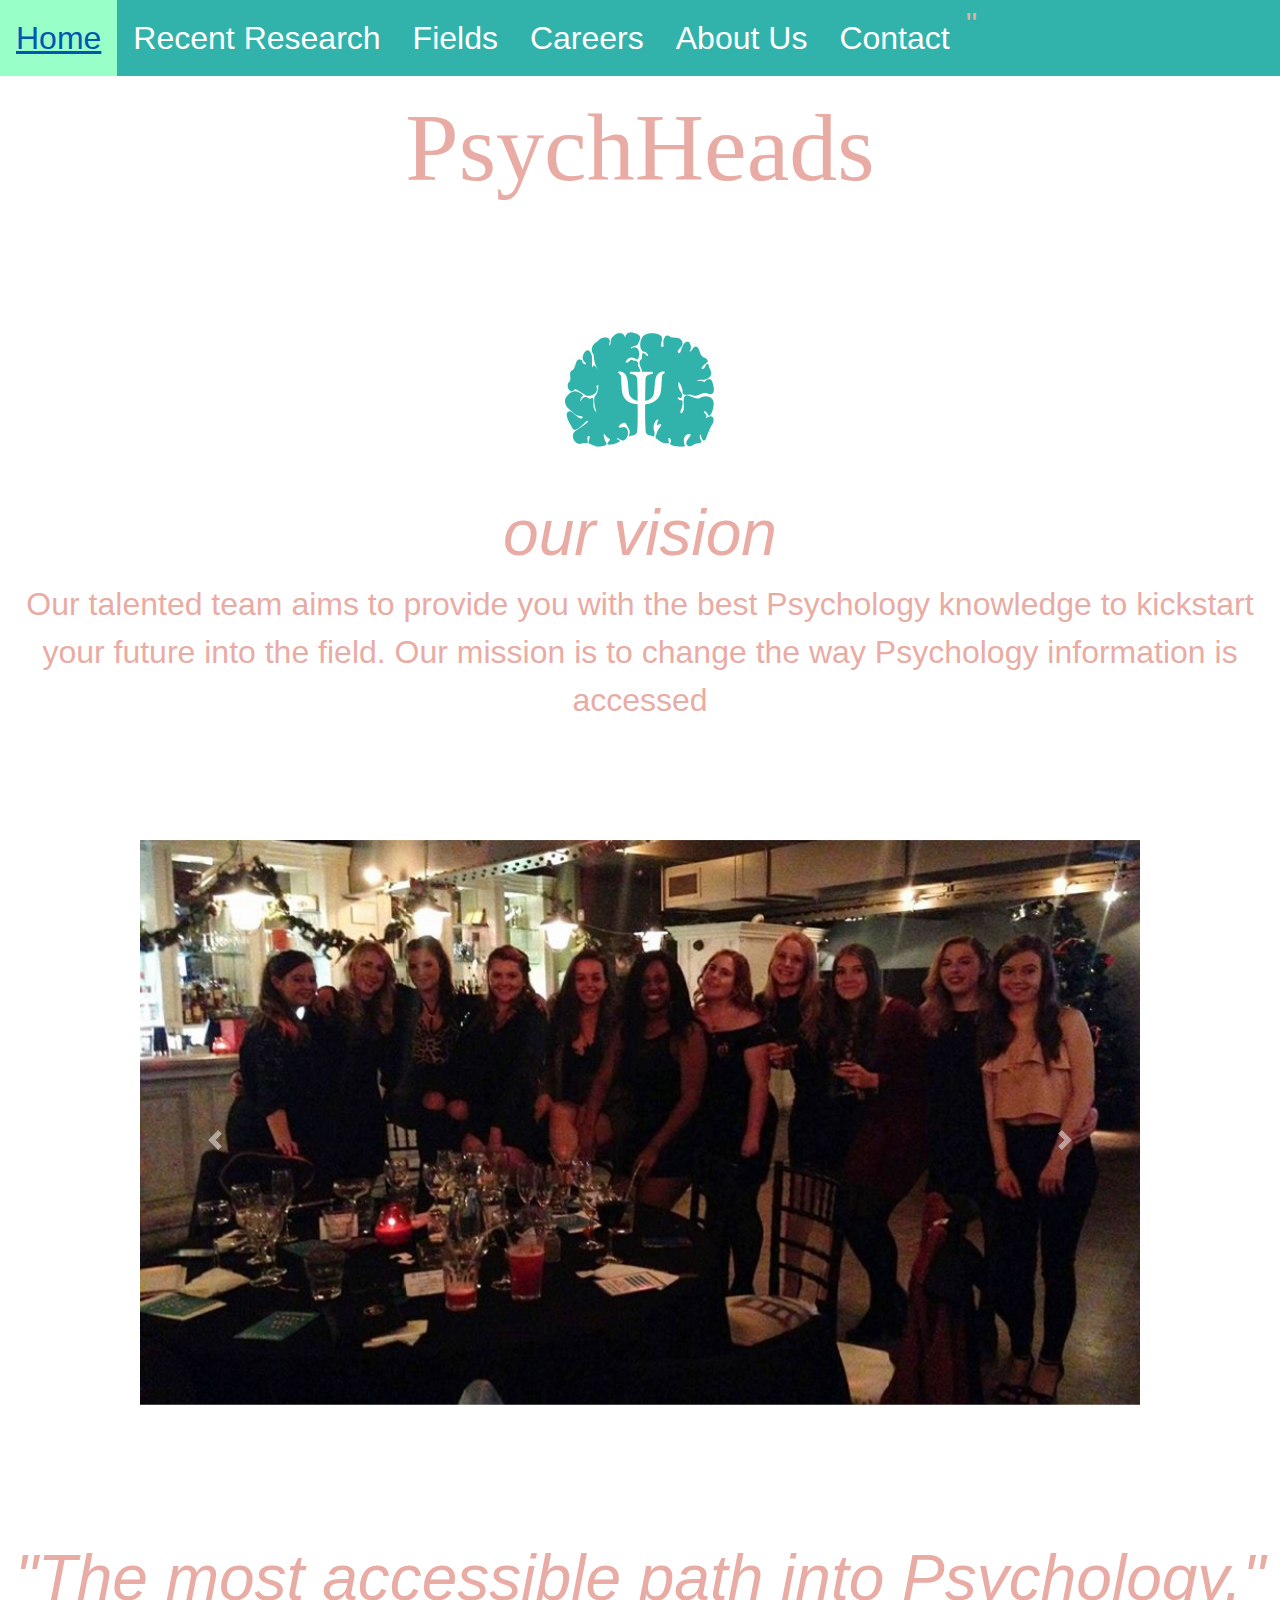
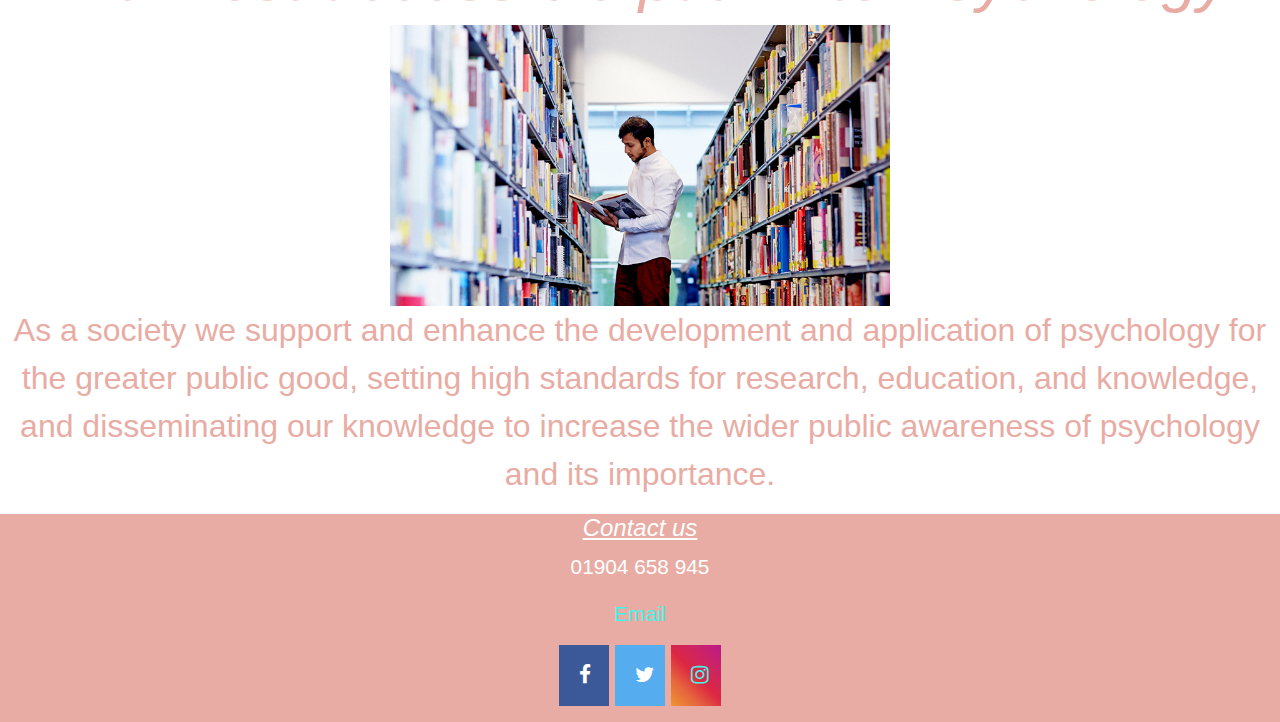
<file: about_us.html>
<!DOCTYPE html>
  <html>
    <head>
      <title> About Us </title>

      <script src="http://code.jquery.com/jquery-3.2.1.min.js"></script>
      <script src="https://cdnjs.cloudflare.com/ajax/libs/jquery/3.3.1/jquery.js"></script>
      <link rel="stylesheet" href="https://stackpath.bootstrapcdn.com/bootstrap/4.3.1/css/bootstrap.min.css" integrity="sha384-ggOyR0iXCbMQv3Xipma34MD+dH/1fQ784/j6cY/iJTQUOhcWr7x9JvoRxT2MZw1T" crossorigin="anonymous">
      <script src="https://code.jquery.com/jquery-3.3.1.slim.min.js" integrity="sha384-q8i/X+965DzO0rT7abK41JStQIAqVgRVzpbzo5smXKp4YfRvH+8abtTE1Pi6jizo" crossorigin="anonymous"></script>
      <script src="https://cdnjs.cloudflare.com/ajax/libs/popper.js/1.14.7/umd/popper.min.js" integrity="sha384-UO2eT0CpHqdSJQ6hJty5KVphtPhzWj9WO1clHTMGa3JDZwrnQq4sF86dIHNDz0W1" crossorigin="anonymous"></script>
      <script src="https://stackpath.bootstrapcdn.com/bootstrap/4.3.1/js/bootstrap.min.js" integrity="sha384-JjSmVgyd0p3pXB1rRibZUAYoIIy6OrQ6VrjIEaFf/nJGzIxFDsf4x0xIM+B07jRM" crossorigin="anonymous"></script>
      <link rel="stylesheet" type="text/css" href="css/stylesheet.css">
      <link rel="stylesheet" href="https://cdnjs.cloudflare.com/ajax/libs/font-awesome/4.7.0/css/font-awesome.min.css">
      <script src="js/script.js"></script>
      <style>.carousel-inner > .item > img { width:100%; height:570px; } </style>
  </head>
  <body>
      <center>
        <h1>PsychHeads</h1>
        <img src="images/brain.jpg" alt="logo" width=200px>
      </center>

  <ul>
    <li><a href="index.html">Home</a></li>
    <li><a href="recent_research.asp">Recent Research</a></li>
    <li><a href="fields.asp"> Fields</a></li>"
    <li><a href="careers.asp">Careers</a></li>
    <li><a href="about.asp">About Us</a></li>
    <li><a href="contact_form.html">Contact</button></a></li>
</ul>

      <center>
        <h3> our vision	</h3>
      </center>


	<p>
		Our talented team aims to provide you with the best Psychology knowledge to kickstart your future into the field.
		Our mission is to change the way Psychology information is accessed
  </p>


<div id="carouselExampleControls" class="carousel slide" data-ride="carousel">
  <div class="carousel-inner">
    <div class="carousel-item active">
      <img src="images/first_meal.jpg" class="d-block w-100" alt="First slide">
  </div>
  <div class="carousel-item">
    <img src="images/christmas_meal.jpg" class="d-block w-100" alt="Second slide">
  </div>
  <div class="carousel-item">
    <img src="images/raphie.jpg" class="d-block w-100" alt="Third slide">
  </div>
</div>
  <a class="carousel-control-prev" href="#carouselExampleControls" role="button" data-slide="prev">
    <span class="carousel-control-prev-icon" aria-hidden="true"></span>
    <span class="sr-only">Previous</span>
  </a>
  <a class="carousel-control-next" href="#carouselExampleControls" role="button" data-slide="next">
    <span class="carousel-control-next-icon" aria-hidden="true"></span>
    <span class="sr-only">Next</span>
  </a>
</div>

	<h3>
		"The most accessible path into Psychology."
	</h3>
<center>
    <img src="library.jpg" alt="libary" width=500px>
</center>
	<p>
		As a society we support and enhance the development and application of psychology for the greater public good, setting high standards for research, education, and knowledge, and disseminating our knowledge to increase the wider public awareness of psychology and its importance.
	</p>

<div class="contrast">
  <address>
    <h4> Contact us </h4>
      <p> 01904 658 945 </p>
      <p> <a href= "mailto:psycheads@outlook.com"> Email </a></p>
      <a href="#" class="fa fa-facebook"></a>
      <a href="#" class="fa fa-twitter"></a>
      <a href="#" class="fa fa-instagram"></a>
  </address>
</div>
</body>
</html>
</file>
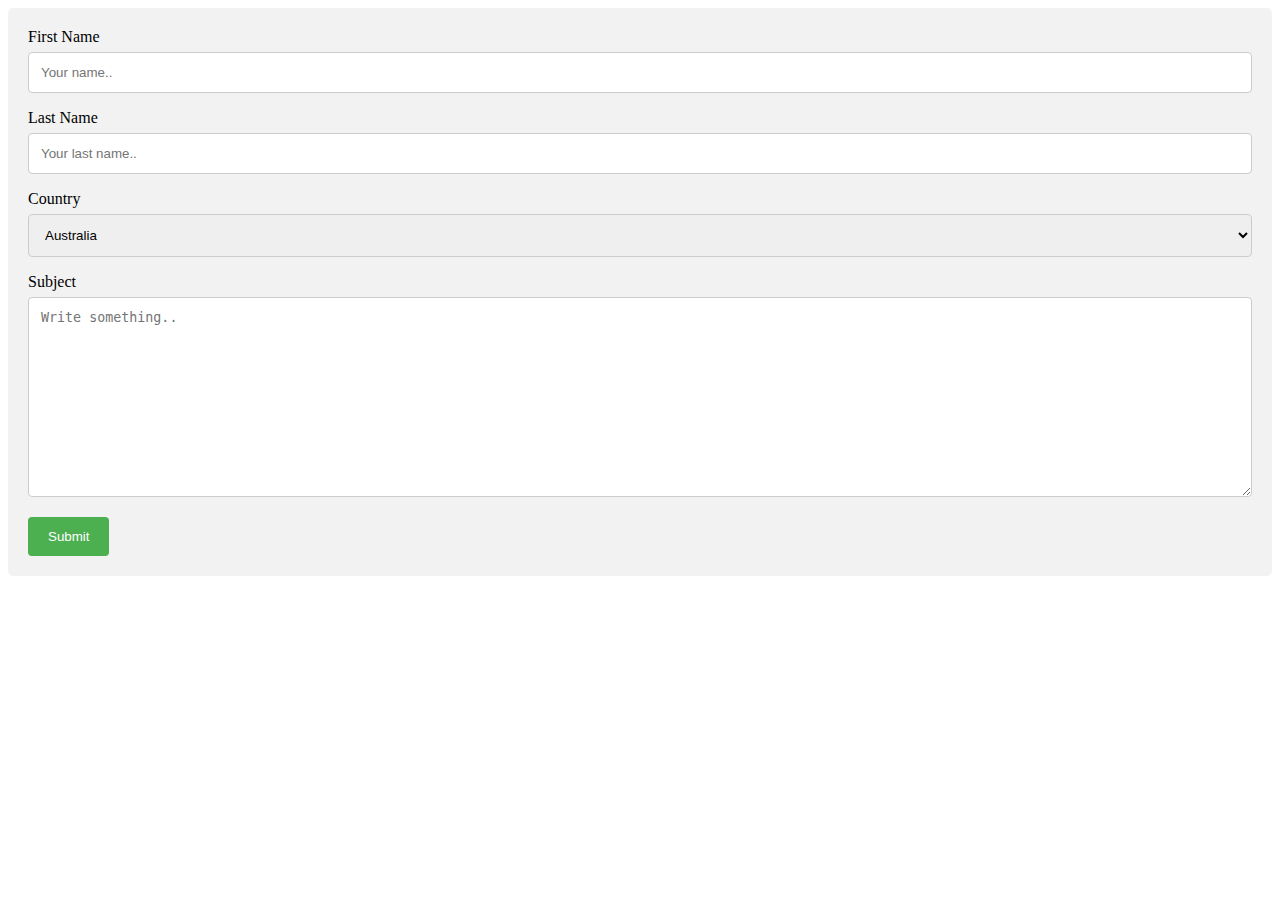
<file: contact_form.html>
<!DOCTYPE html>
  <html>
    <head>
        <link rel="stylesheet" type="text/css" href="css/stylesheet_form.css">
      <title>
      </title>
    </head>
<body>
  <div class="container">
    <form action="action_page.php">

      <label for="fname">First Name</label>
      <input type="text" id="fname" name="firstname" placeholder="Your name..">

      <label for="lname">Last Name</label>
      <input type="text" id="lname" name="lastname" placeholder="Your last name..">

      <label for="country">Country</label>
      <select id="country" name="country">
      <option value="australia">Australia</option>
      <option value="canada">Canada</option>
      <option value="usa">USA</option>
    </select>

    <label for="subject">Subject</label>
    <textarea id="subject" name="subject" placeholder="Write something.." style="height:200px"></textarea>

    <input type="submit" value="Submit">

  </form>
</div>

</body>
</html>
</file>
<file: css/stylesheet.css>
body {
  color: rgb(232,172,164);
  font-family: Helvetica;
  font-size: 2em;
}

h1{
  align-items: center;
  /*align-items: flex-start;*/
  color: rgb(232,172,164);
  font-family: arial black;
  font-size: 3em;
  margin: 10vh 10vw;
}


h3{
  align-items: center;
  text-align: center;
  color: rgb(232,172,164);
  font-size: 2em;
  font-style: italic;
}

button{
  border:none;
}

p {
  text-align: center;

}
.alt logo {
  display: flex;
  padding: 20px;
  margin: 0 auto;
  border-radius: 130px;
  align-items: center;
}

.carousel {
height: 800px;
width: 1000px;
display: flex;
align-items: center;
margin:auto;
}

.carousel-inner {
    height: 600px;
    overflow:hidden;
  }

@media (min-width: 768px) {
      .carousel-caption p {
              margin-bottom: 20px;
              font-size: 21px;
              line-height: 1.4;
            }
  }
.alt library{
  display: flex;
  padding: 20px;
  margin: 0 auto;
  width:1000px;
  height: 1000px;
}

ul {
  list-style-type: none;
  margin: 0;
  padding: 0;
}

ul {
  list-style-type: none;
  margin: 0;
  padding: 0;
  overflow: hidden;
  background-color: rgb(49,179,171);
}

li {
  float: left;
}

li a {
  display: block;
  color: white;
  text-align: center;
  padding: 14px 16px;
  text-decoration: none;
}

/* Change the link color to #111 (black) on hover */
li a:hover {
  background-color: rgb(153, 255, 200);
}

ul {
  position: fixed;
  top: 0;
  width: 100%;
}

.h3 {
  padding-bottom: 50px;
}

a {
  color: rgb(66, 244, 232);
}

div.contrast {
  background-color: rgb(232,172,164);
  color: rgb(255,255,255);
  display: flex;
  justify-content: center;
  align-items: center;
  flex-direction: column;
}

h4 {
  text-decoration: underline;
  font-style: serif;
  font-style: italic
}
address {
  font-size: 65%;
  text-align: center;
}

.fa {
  padding: 20px;
  font-size: 30px;
  width: 50px;
  text-align: center;
  text-decoration: none;
}

/* Add a hover effect if you want */
.fa:hover {
  opacity: 0.7;
}

/* Set a specific color for each brand */

/* Facebook */
.fa-facebook {
  background: #3B5998;
  color: white;
}

/* Twitter */
.fa-twitter {
  background: #55ACEE;
  color: white;
}

.fa-instagram {
  background: #f09433;
  background: -moz-linear-gradient(45deg, #f09433 0%, #e6683c 25%, #dc2743 50%, #cc2366 75%, #bc1888 100%);
  background: -webkit-linear-gradient(45deg, #f09433 0%,#e6683c 25%,#dc2743 50%,#cc2366 75%,#bc1888 100%);
  background: linear-gradient(45deg, #f09433 0%,#e6683c 25%,#dc2743 50%,#cc2366 75%,#bc1888 100%);
  filter: progid:DXImageTransform.Microsoft.gradient( startColorstr='#f09433', endColorstr='#bc1888',GradientType=1 );
  }


.library {
  align-items:center;
  padding: 1000px;
  border-radius: 50%;
}
</file>
<file: css/stylesheet_form.css>
input[type=text], select, textarea {
  width: 100%; /* Full width */
  padding: 12px; /* Some padding */
  border: 1px solid #ccc; /* Gray border */
  border-radius: 4px; /* Rounded borders */
  box-sizing: border-box; /* Make sure that padding and width stays in place */
  margin-top: 6px; /* Add a top margin */
  margin-bottom: 16px; /* Bottom margin */
  resize: vertical /* Allow the user to vertically resize the textarea (not horizontally) */
}

/* Style the submit button with a specific background color etc */
input[type=submit] {
  background-color: #4CAF50;
  color: white;
  padding: 12px 20px;
  border: none;
  border-radius: 4px;
  cursor: pointer;
}

/* When moving the mouse over the submit button, add a darker green color */
input[type=submit]:hover {
  background-color: #45a049;
}

/* Add a background color and some padding around the form */
.container {
  border-radius: 5px;
  background-color: #f2f2f2;
  padding: 20px;
}
</file>
